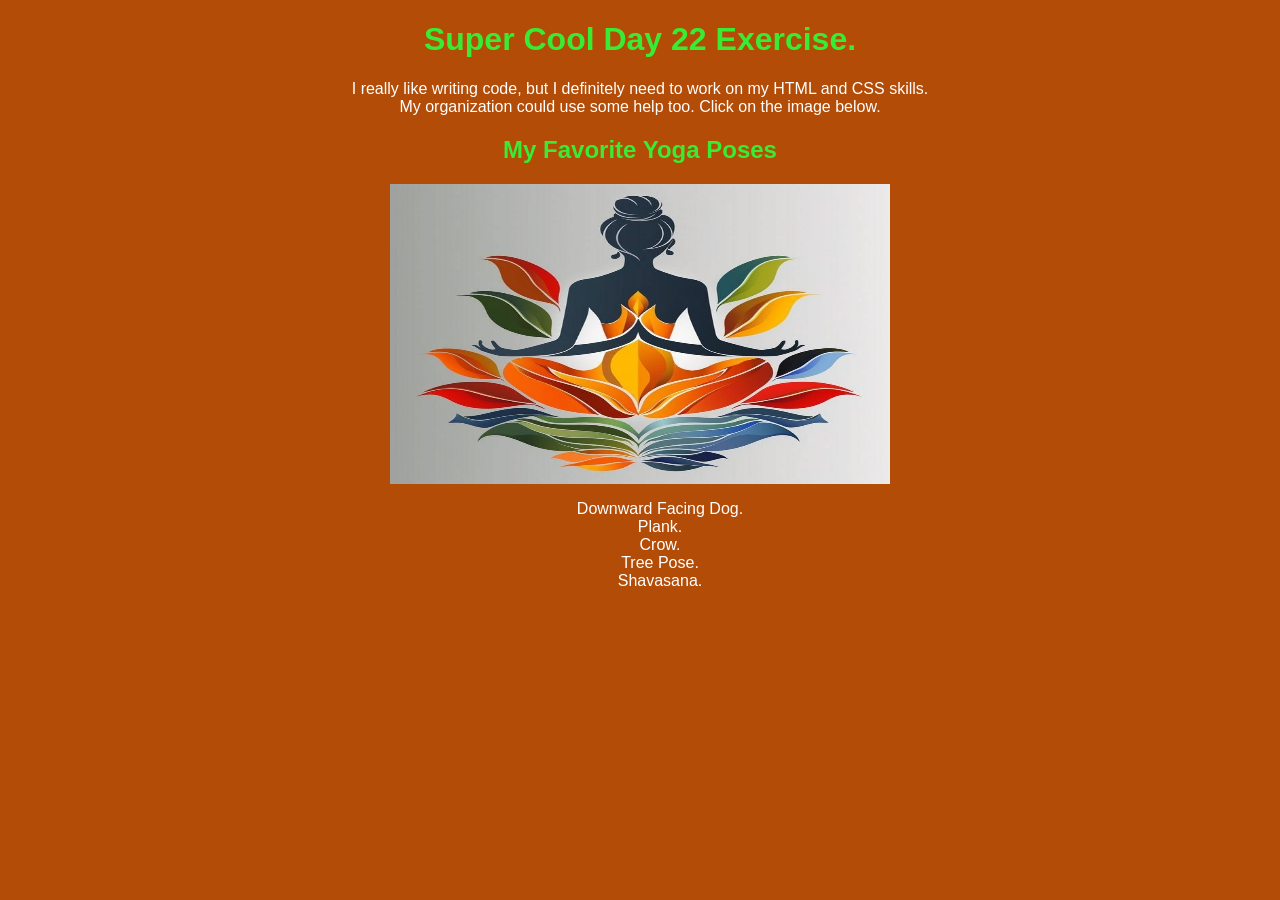
<file: day-22/index.html>
<!DOCTYPE html>
<html lang="en">  
<head>
    <meta charset="UTF-8">
    <meta name="viewport" content="width=device-width, initial-scale=1.0">
    <title>Day 22 Exercise</title>
    <link rel="stylesheet" href="styles.css">   
</head> 
<h1>Super Cool Day 22 Exercise.</h1>
<body>
    <p>I really like writing code, but I definitely need to work on my HTML and CSS skills. 
        <br>My organization could use some help too. Click on the image below.</p>

        <h2>My Favorite Yoga Poses</h2>

        <a href="page1.html" class="button">

            <img src="yogi.jpg" alt="Yogi" width="500" height="300">
        </a>
        <ol>
            <li>Downward Facing Dog.</li>
            <li>Plank.</li>
            <li>Crow.</li>
            <li>Tree Pose.</li>
            <li>Shavasana.</li>
        </ol>

    <!--This is where I'm going to link my .js file-->
    <script src="script.js"></script>
    
    </body>
</html>
</file>
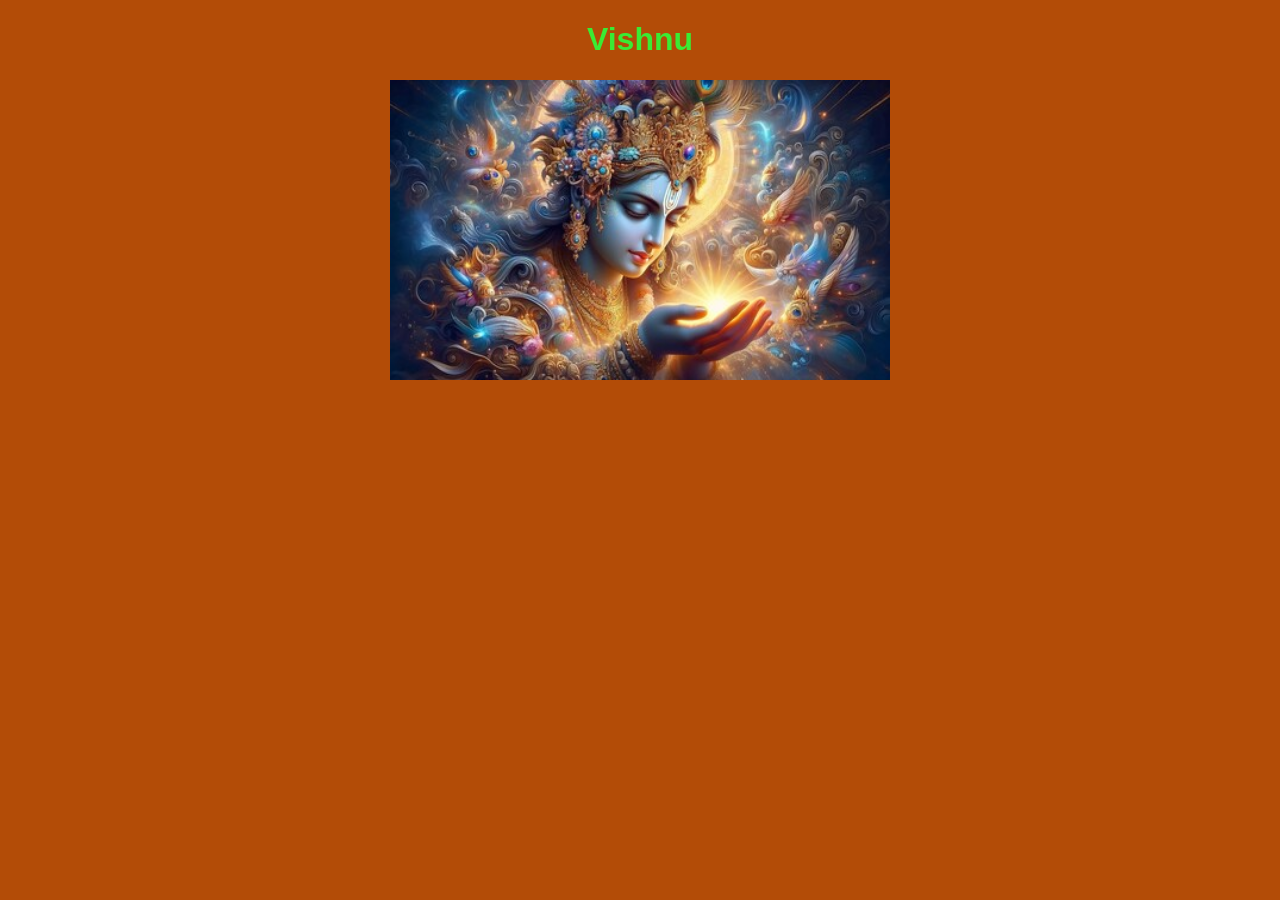
<file: day-22/page1.html>
<!DOCTYPE html>
<html lang="en">
<head>
    <meta charset="UTF-8">
    <meta name="viewport" content="width=device-width, initial-scale=1.0">
    <title>Document</title>
    <link rel="stylesheet" href="styles.css">
</head>
<body>
    <h1>Vishnu</h1>
    <a href="index.html" class="button">
        <img src="vishnu.jpg" alt="Vishnu" width="500" height="300">
    </a>
</body>
</html>
</file>
<file: day-22/styles.css>
h1{
    text-align: center;
    font-family: 'Times-New-Roman', sans-serif;
    color: rgb(58, 235, 52);
}
body{
    background-color: rgb(179, 76, 7);
}
h2{
    text-align: center;
    font-family: 'Times-New-Roman', sans-serif;
    color: rgb(58, 235, 52);
}
p 
{
    text-align: center;
    font-family: 'Times-New-Roman', sans-serif;
    color: rgb(255, 255, 255);
}
img {
    display: block;
    margin-left: auto;
    margin-right: auto;             
}  
ol {
    list-style-type: none;
    text-align: center;
    font-family: 'Times-New-Roman', sans-serif;
    color: rgb(255, 255, 255);
}
</file>
